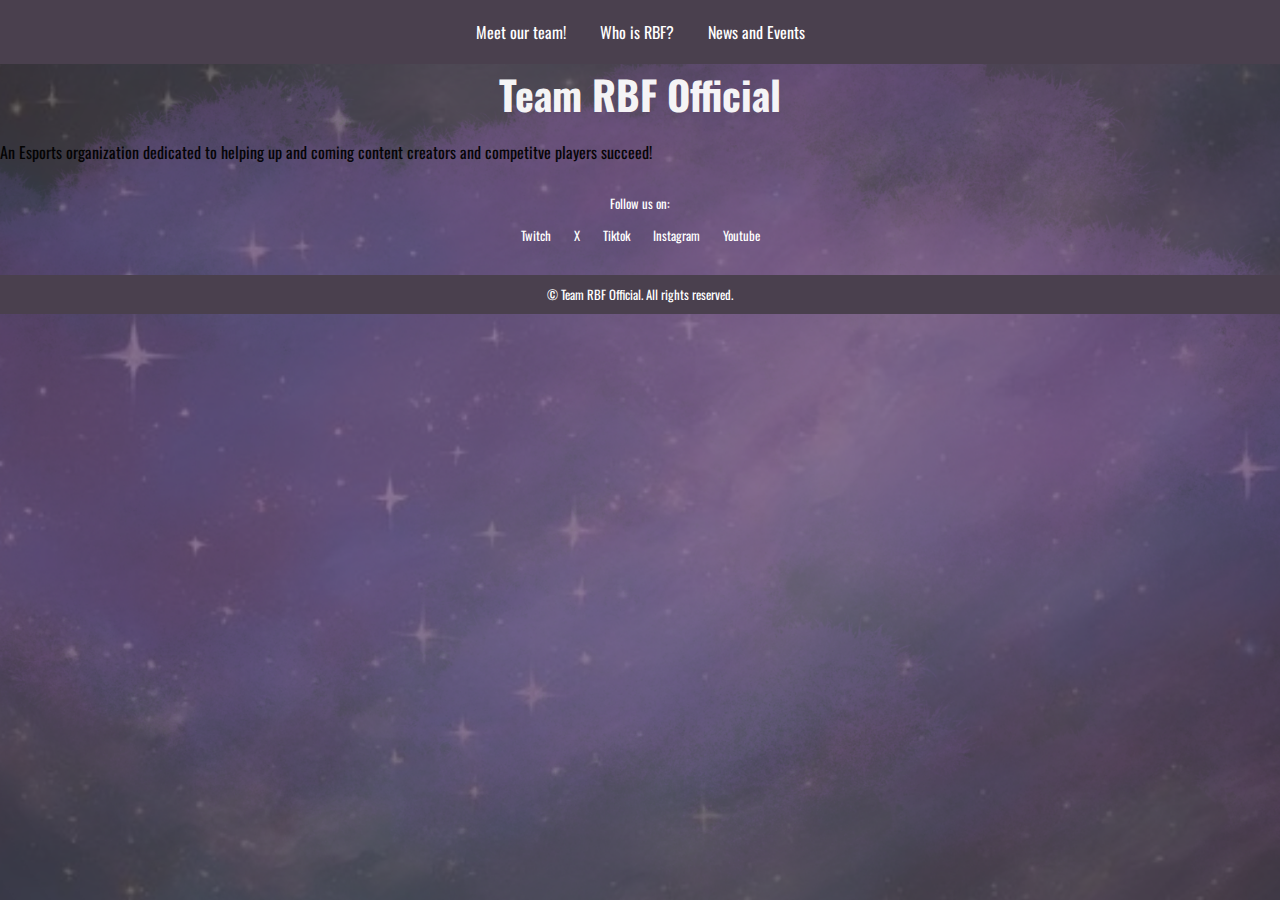
<file: index.html>
<!DOCTYPE html>
<html lang="en">
  <head>
    <meta charset="UTF-8">
    <meta name="viewport" content="width=device-width, initial-scale=1.0">
    <title>RBF Official Website</title>
    <link rel="preconnect" href="https://fonts.googleapis.com">
    <link rel="preconnect" href="https://fonts.gstatic.com" crossorigin>
    <link href="https://fonts.googleapis.com/css2?family=Oswald:wght@200..700&display=swap" rel="stylesheet">
    <link rel="stylesheet" href="style.css">
    </head>
<body>
    <header>
      <a href="meet-the-team.html">Meet our team!</a>
      <a href="who-is-rbf.html"> Who is RBF?</a>
      <a href="news-and-events.html">News and Events</a>
      </header>
      <div class="content">
      <h1>Team RBF Official</h1>
      <p>An Esports organization dedicated to helping up and coming content creators and competitve players succeed!</p>
      </div>
      
    <div class="social-media">
        <p>Follow us on:</p>
        <a href="https://twitch.tv/teamrbfofficial">Twitch</a>
        <a href="https://x.com/TeamRBFOfficial">X</a>
        <a href="https://www.tiktok.com/@teamrbfofficial">Tiktok</a>
        <a href="https://www.instagram.com/teamrbfesports/">Instagram</a>
        <a href="https://www.youtube.com/@TeamRBFOfficial">Youtube</a>
    </div>
    <footer>
        <p>&copy; Team RBF Official. All rights reserved.</p>
    </footer>
</body>
</html>
</file>
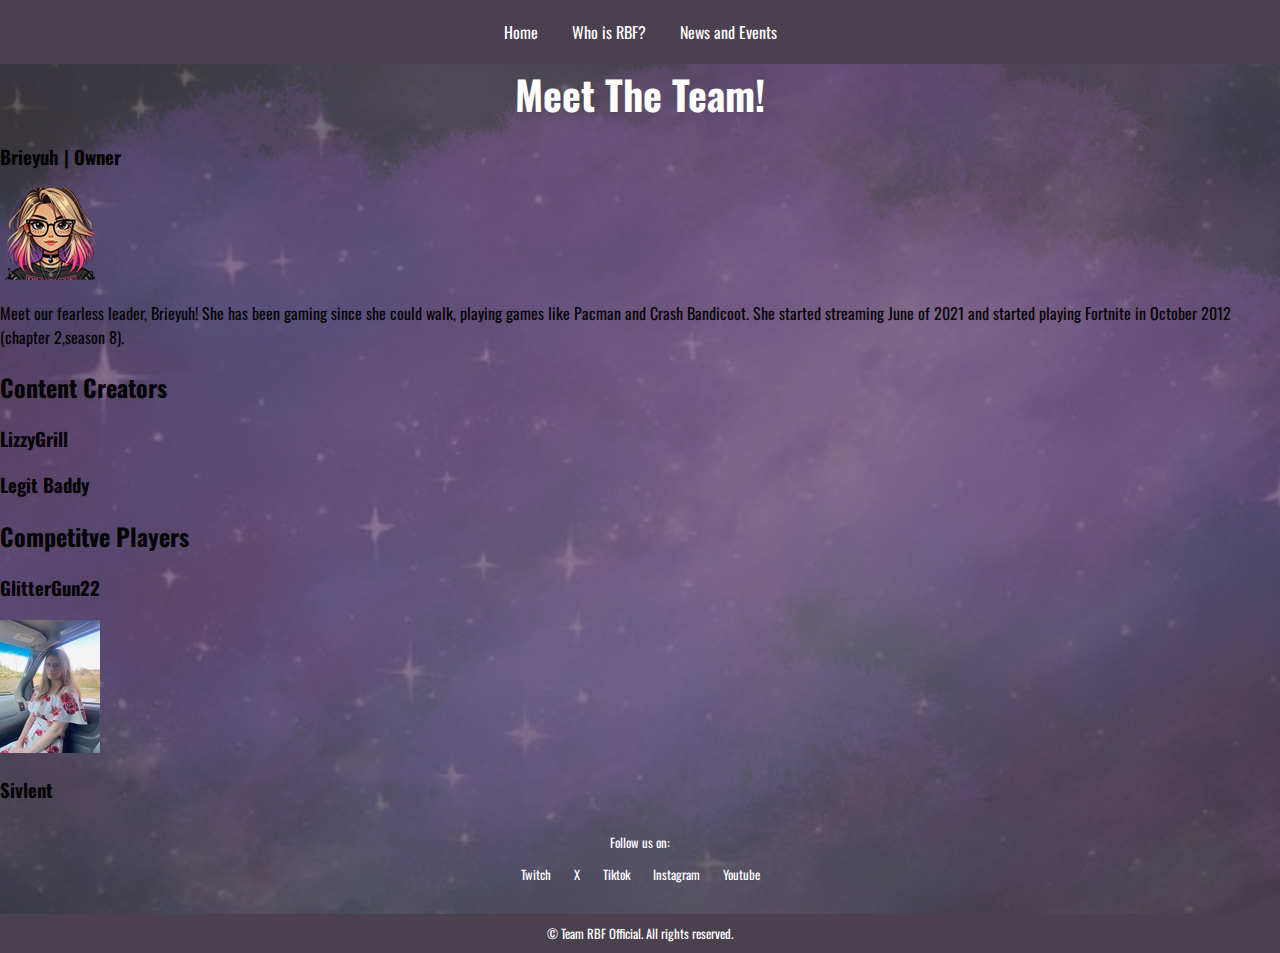
<file: meet-the-team.html>
<!DOCTYPE html>
<html lang="en">
  <head>
    <meta charset="UTF-8">
    <meta name="viewport" content="width=device-width, initial-scale=1.0">
    <title>Meet The Team!</title>
    <link rel="preconnect" href="https://fonts.googleapis.com">
    <link rel="preconnect" href="https://fonts.gstatic.com" crossorigin>
    <link href="https://fonts.googleapis.com/css2?family=Oswald:wght@200..700&display=swap" rel="stylesheet">
    <link rel="stylesheet" href="style.css">
    </head>
      <body>
          <header>
            <a href="index.html">Home</a>
            <a href="who-is-rbf.html"> Who is RBF?</a>
            <a href="news-and-events.html">News and Events</a>
          </header>
      <main>
          <h1>Meet The Team!</h1>
      </main>
        <div class="content">
          <section id="Brieyuh">
           <h3>Brieyuh | Owner </h3>
            <img src="img/bria_smaller.png"> 
            <p>Meet our fearless leader, Brieyuh! She has been gaming since she could walk, playing games like Pacman and Crash Bandicoot. She started streaming June of 2021 and started playing Fortnite in October 2012 (chapter 2,season 8).</p>
          </section>
          <h2>Content Creators</h2>
          <section id="Lizzy">
            <h3> LizzyGrill</h3>
            <p></p>
          </section>
          <section id="Baddy">
            <h3> Legit Baddy</h3>
            <p></p>
          </section>
          <H2>Competitve Players</H2>
            <section id="Glitter">
              <h3>GlitterGun22</h3>
              <img src="img/glittergun_intro_pic.jpg">
              <p></p>
          </section>
          <section id="Sivlent">
            <h3>Sivlent</h3>
            <p></p>
          </div>
          <div class="social-media">
              <p>Follow us on:</p>
              <a href="https://twitch.tv/teamrbfofficial">Twitch</a>
              <a href="https://x.com/TeamRBFOfficial">X</a>
              <a href="https://www.tiktok.com/@teamrbfofficial">Tiktok</a>
              <a href="https://www.instagram.com/teamrbfesports/">Instagram</a>
              <a href="https://www.youtube.com/@TeamRBFOfficial">Youtube</a>
          </div>

        <footer>
            <p>&copy; Team RBF Official. All rights reserved.</p>
        </footer>
    </body>
</html>
</file>
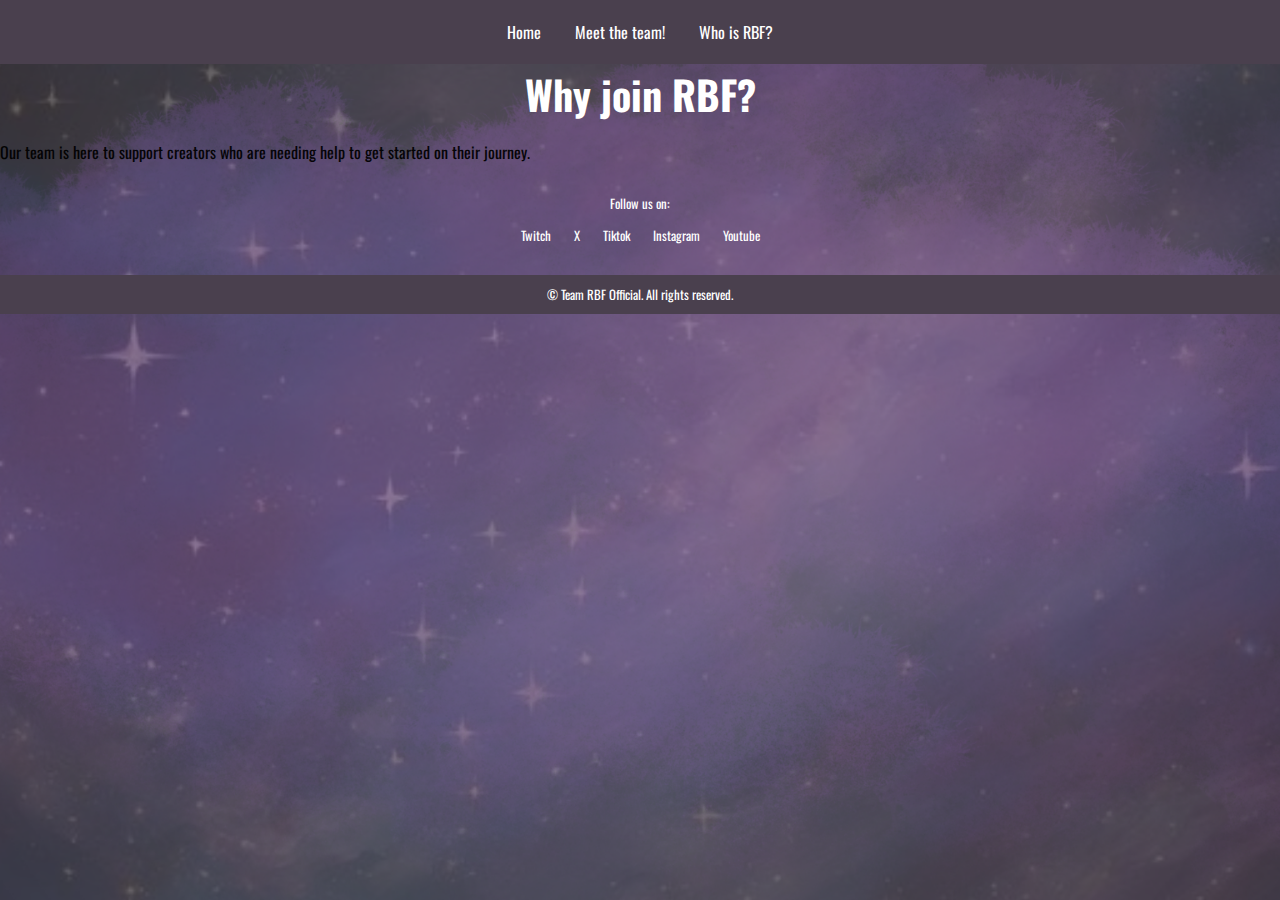
<file: news-and-events.html>
<!DOCTYPE html>
<html lang="en">
  <head>
    <meta charset="UTF-8">
    <meta name="viewport" content="width=device-width, initial-scale=1.0">
    <title>Meet The Team!</title>
    <link rel="preconnect" href="https://fonts.googleapis.com">
    <link rel="preconnect" href="https://fonts.gstatic.com" crossorigin>
    <link href="https://fonts.googleapis.com/css2?family=Oswald:wght@200..700&display=swap" rel="stylesheet">
    <link rel="stylesheet" href="style.css">
    </head>
    
    <body>

        <header>
            <a href="index.html">Home</a>
            <a href="meet-the-team.html">Meet the team!</a>
            <a href="who-is-rbf.html"> Who is RBF?</a>
        </header>
    </div>
        <main>
            <h1>Why join RBF?</h1>
        </main>
        <div class="content">
            <p>Our team is here to support creators who are needing help to get started on their journey.</p>
        </div>
          <div class="social-media">
              <p>Follow us on:</p>
              <a href="https://twitch.tv/teamrbfofficial">Twitch</a>
              <a href="https://x.com/TeamRBFOfficial">X</a>
              <a href="https://www.tiktok.com/@teamrbfofficial">Tiktok</a>
              <a href="https://www.instagram.com/teamrbfesports/">Instagram</a>
              <a href="https://www.youtube.com/@TeamRBFOfficial">Youtube</a>
          </div>

        <footer>
            <p>&copy; Team RBF Official. All rights reserved.</p>
        </footer>
</file>
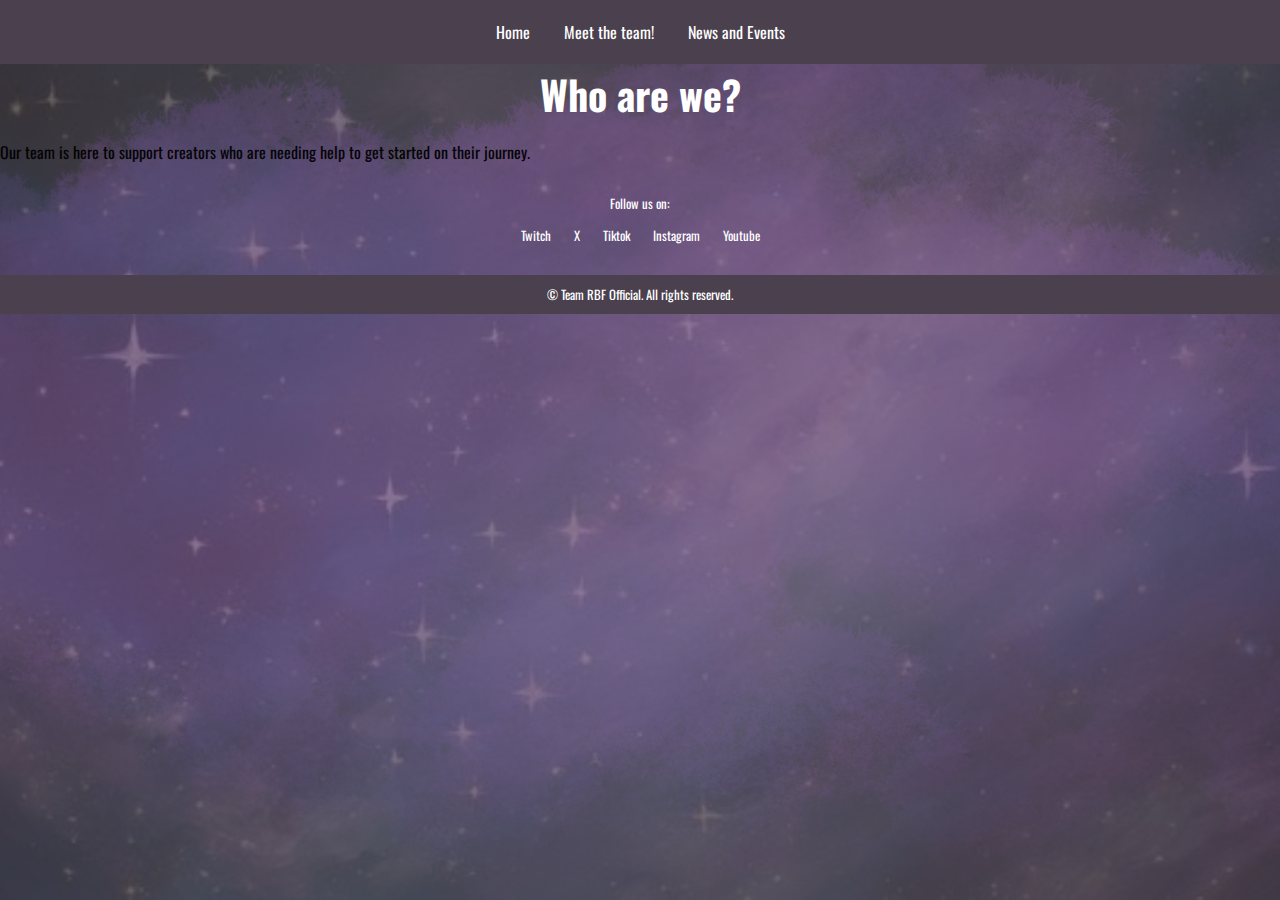
<file: who-is-rbf.html>
<!DOCTYPE html>
<html lang="en">
  <head>
    <meta charset="UTF-8">
    <meta name="viewport" content="width=device-width, initial-scale=1.0">
    <title>Meet The Team!</title>
    <link rel="preconnect" href="https://fonts.googleapis.com">
    <link rel="preconnect" href="https://fonts.gstatic.com" crossorigin>
    <link href="https://fonts.googleapis.com/css2?family=Oswald:wght@200..700&display=swap" rel="stylesheet">
    <link rel="stylesheet" href="style.css">
    </head>
    
    <body>

        <header>
            <a href="index.html">Home</a>
            <a href="meet-the-team.html">Meet the team!</a>
            <a href="news-and-events.html">News and Events</a>
        </header>
    </div>
        <main>
            <h1>Who are we?</h1>
        </main>
        <div class="content">
            <p>Our team is here to support creators who are needing help to get started on their journey.</p>
        </div>
          <div class="social-media">
              <p>Follow us on:</p>
              <a href="https://twitch.tv/teamrbfofficial">Twitch</a>
              <a href="https://x.com/TeamRBFOfficial">X</a>
              <a href="https://www.tiktok.com/@teamrbfofficial">Tiktok</a>
              <a href="https://www.instagram.com/teamrbfesports/">Instagram</a>
              <a href="https://www.youtube.com/@TeamRBFOfficial">Youtube</a>
          </div>

        <footer>
            <p>&copy; Team RBF Official. All rights reserved.</p>
        </footer>
    </body>
</file>
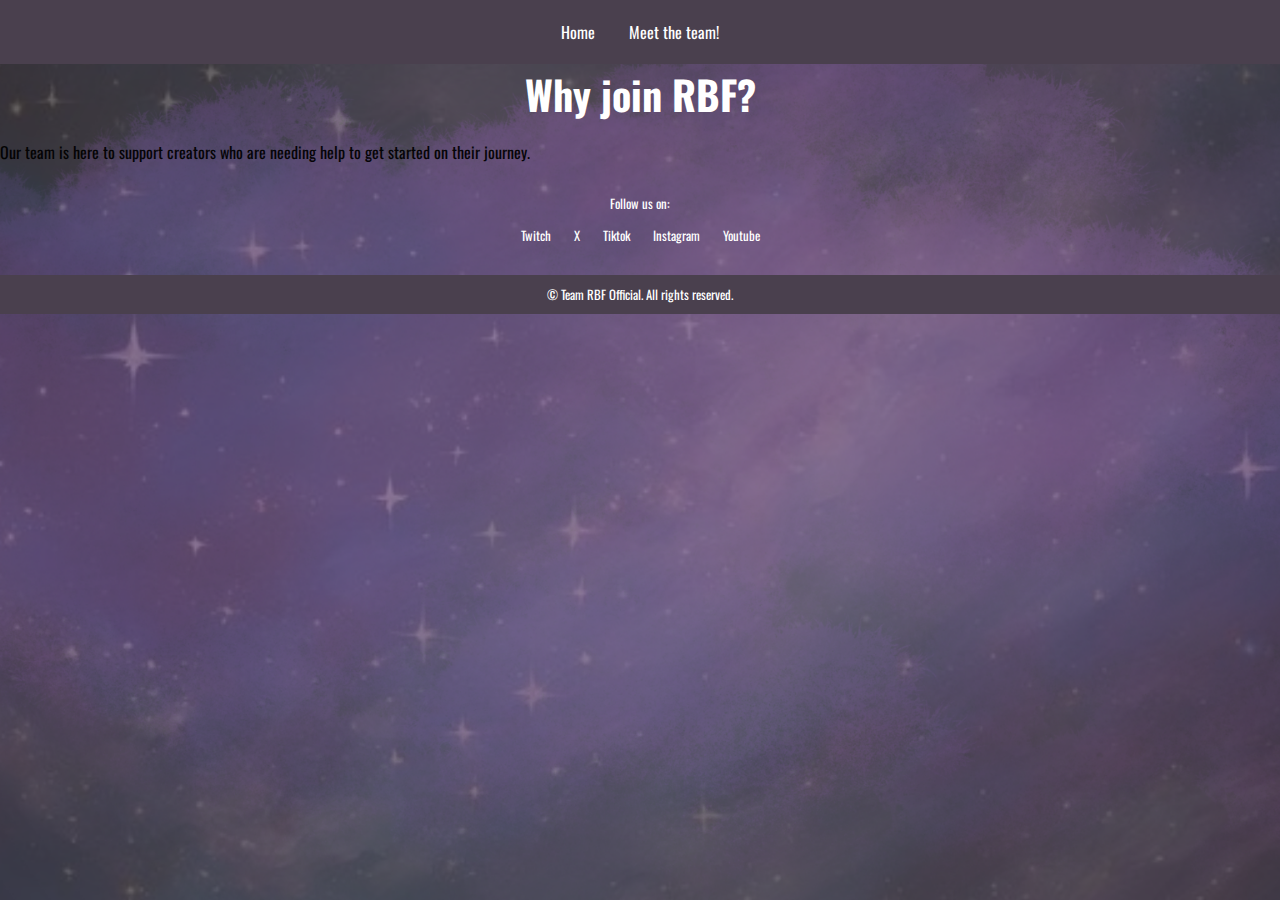
<file: why-join.html>
<!DOCTYPE html>
<html lang="en">
  <head>
    <meta charset="UTF-8">
    <meta name="viewport" content="width=device-width, initial-scale=1.0">
    <title>Meet The Team!</title>
    <link rel="preconnect" href="https://fonts.googleapis.com">
    <link rel="preconnect" href="https://fonts.gstatic.com" crossorigin>
    <link href="https://fonts.googleapis.com/css2?family=Oswald:wght@200..700&display=swap" rel="stylesheet">
    <link rel="stylesheet" href="style.css">
    </head>
    
    <body>

        <header>
            <a href="index.html">Home</a>
            <a href="meet-the-team.html">Meet the team!</a>
        </header>
    </div>
        <main>
            <h1>Why join RBF?</h1>
        </main>
        <div class="content">
            <p>Our team is here to support creators who are needing help to get started on their journey.</p>
        </div>
          <div class="social-media">
              <p>Follow us on:</p>
              <a href="https://twitch.tv/teamrbfofficial">Twitch</a>
              <a href="https://x.com/TeamRBFOfficial">X</a>
              <a href="https://www.tiktok.com/@teamrbfofficial">Tiktok</a>
              <a href="https://www.instagram.com/teamrbfesports/">Instagram</a>
              <a href="https://www.youtube.com/@TeamRBFOfficial">Youtube</a>
          </div>

        <footer>
            <p>&copy; Team RBF Official. All rights reserved.</p>
        </footer>
    </body>
</file>
<file: style.css>
body{
  font-family: "Oswald", serif;
  font-weight: 400;
  font-style: normal;
  margin: 0;
  padding:0;
  min-height:100vh;
  background-image: url(img/galaxy_rbf_background.png);
  background-size:cover;
  background-position: 50%;
}
header {
  background-color:#4a404e;
  padding: 20px;
  text-align: center;
  color:rgb(254, 251, 251);
  font-size: 1.0rem;
}
header a {
  color:#ffffff;
  text-decoration: none;
  margin: 0 15px;
  font-size:1.0rem;
  text-align:center;
}
header a:hover {
  text-decoration:underline;
  color:#00bcd4;
}
h1 {
  margin: 0;
  font-size: 2.5rem;
  text-align:center;
  color:white;
}
.content {
 background-color: transparent;
opacity:calc(.94);

}
.social-media {
  text-align: center;
  margin: 30px 0;
  font-size:0.8rem;
  color:#ffffff;
}
.social-media a {
  color: #ffffff;
  text-decoration: none;
  margin: 0 10px;
  font-size: 0.8rem;
}
.social-media a:hover {
  color: #00bcd4;
  text-decoration:underline;
}
footer {
  background-color:#4a404e;
  text-align: center;
  padding: 10px;
  margin-top: 20px;
}
footer p {
  margin: 0;
  font-size: 0.8rem;
  color:#ffffff
}
body.second-page {
  font-family: "Oswald", serif;
  font-weight: 400;
  font-style: normal;
  margin: 0;
  padding:0;
  min-height:100vh;
  background-image: url(img/rbf_black_background.png);
  background-size:cover;
  background-position: 50%;
  color: white;
}
</file>
